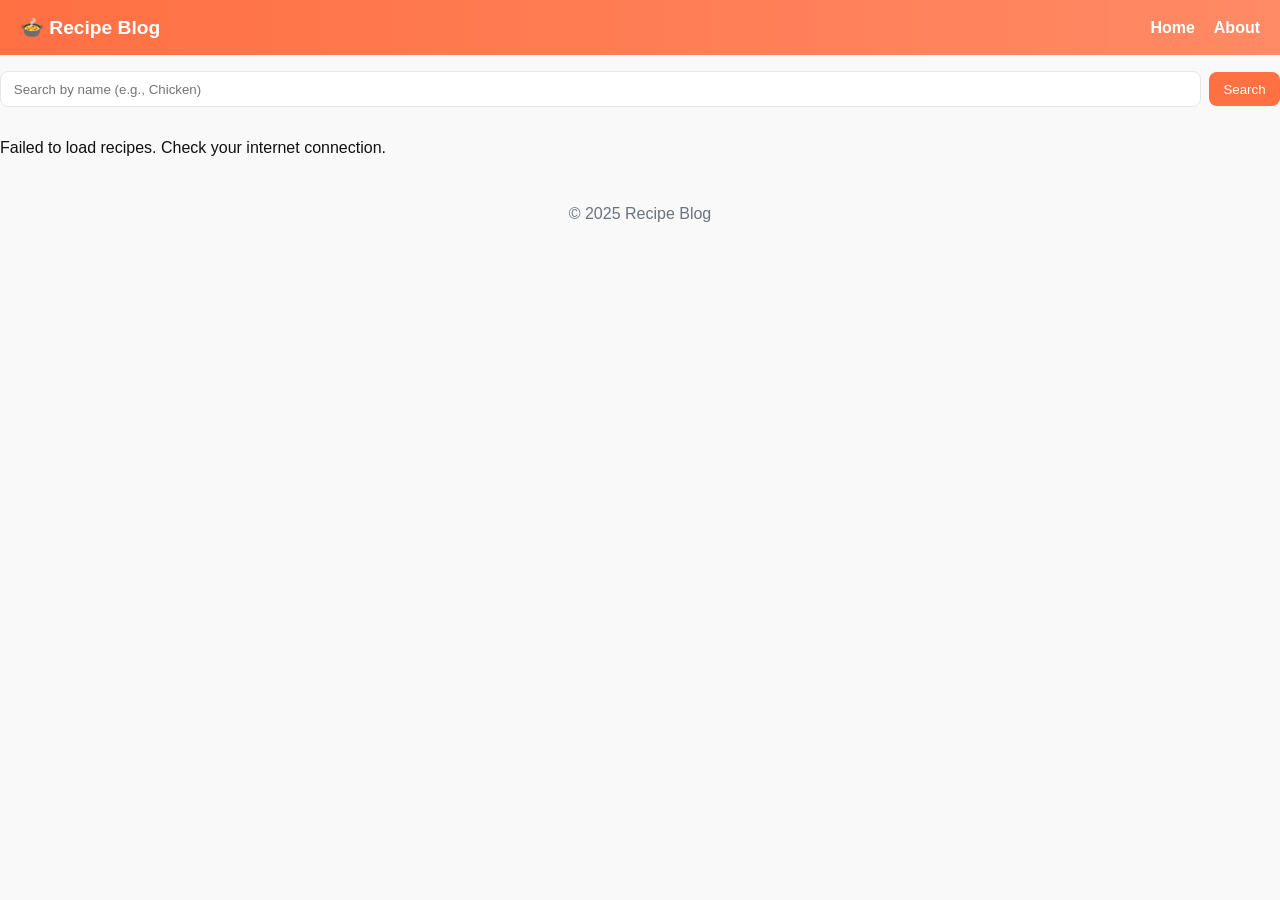
<file: index.html>
<!DOCTYPE html>
<html lang="en">
<head>
  <meta charset="UTF-8" />
  <meta name="viewport" content="width=device-width,initial-scale=1" />
  <title>Recipe Blog</title>
  <link rel="stylesheet" href="style.css" />
</head>
<body>
  <header>
    <h1>🍲 Recipe Blog</h1>
    <nav>
      <a href="index.html">Home</a>
      <a href="about.html">About</a>
    </nav>
  </header>

  <main id="content">
    <section id="search" class="search">
      <input id="searchInput" placeholder="Search by name (e.g., Chicken)" />
      <button id="searchBtn">Search</button>
    </section>

    <section id="recipe-list" class="grid"></section>
  </main>

  <footer>© 2025 Recipe Blog</footer>
  <script src="script.js"></script>
</body>
</html>
</file>
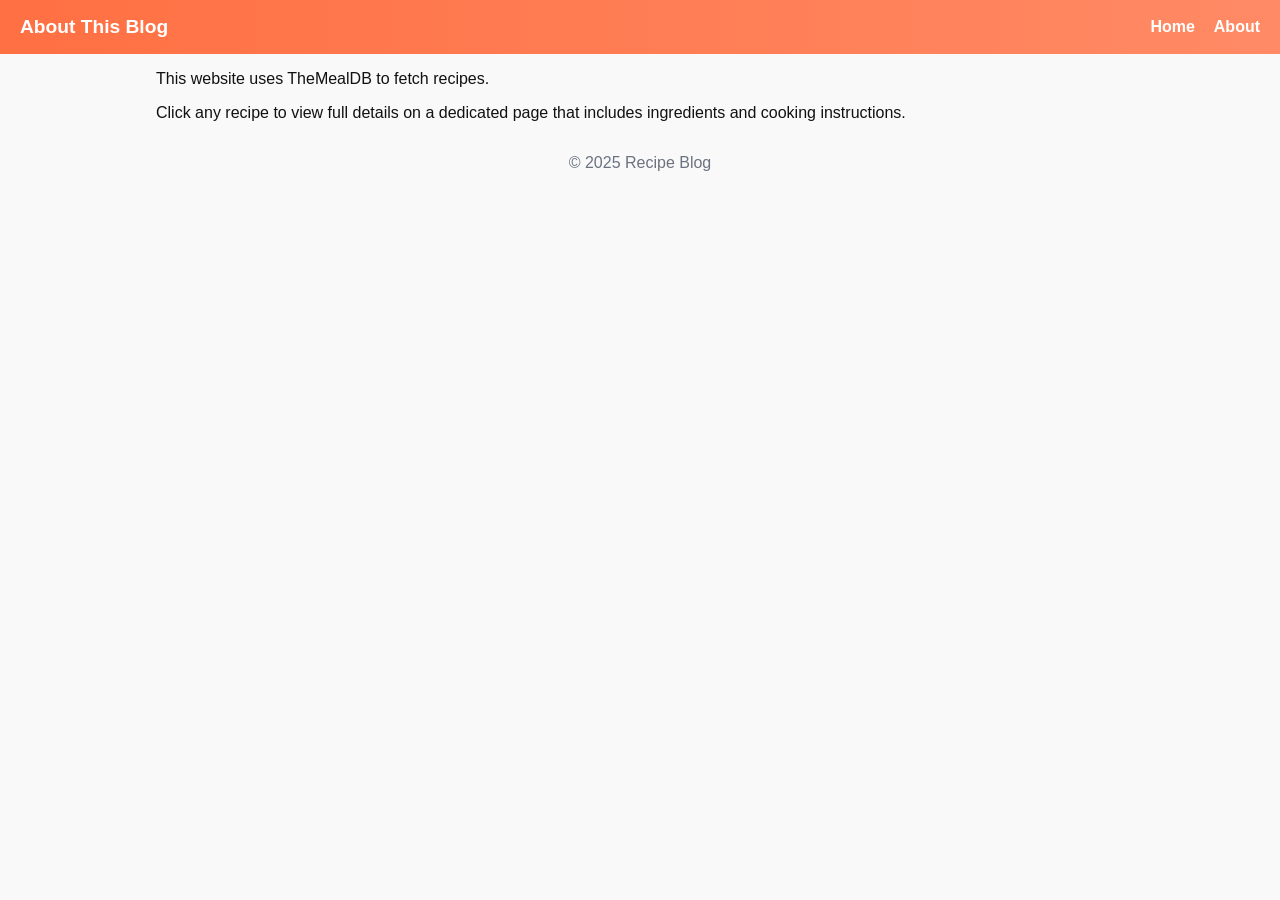
<file: about.html>
<!DOCTYPE html>
<html lang="en">
  <head>
    <meta charset="utf-8" />
    <meta name="viewport" content="width=device-width,initial-scale=1" />
    <title>About - Recipe Blog</title>
    <link rel="stylesheet" href="style.css" />
  </head>
  <body>
    <header>
      <h1>About This Blog</h1>
      <nav>
        <a href="index.html">Home</a>
        <a href="about.html">About</a>
      </nav>
    </header>
    <main class="container">
      <p>This website uses TheMealDB to fetch recipes.</p>
      <p>
        Click any recipe to view full details on a dedicated page that includes
        ingredients and cooking instructions.
      </p>
    </main>
    <footer>© 2025 Recipe Blog</footer>
  </body>
</html>
</file>
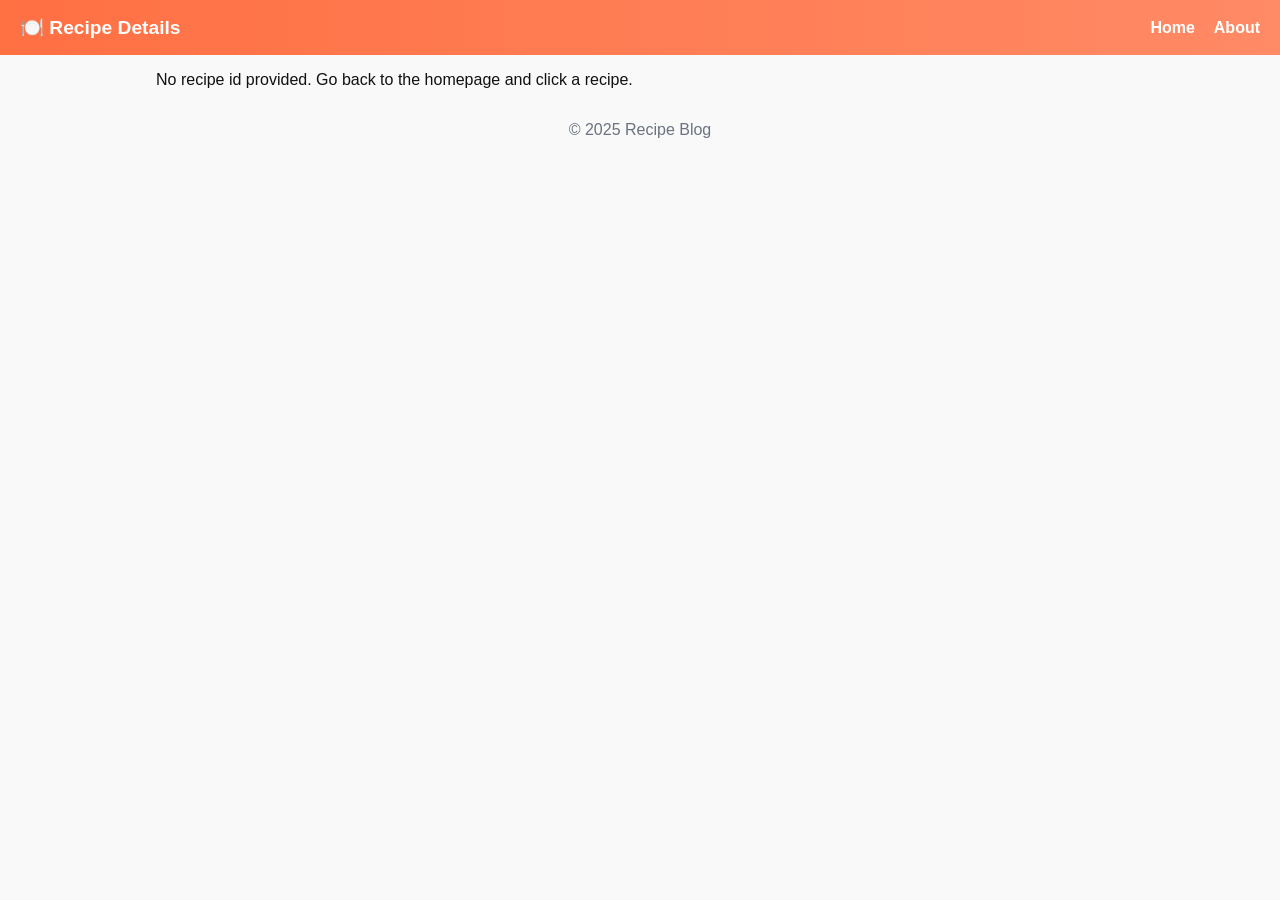
<file: recipe.html>
<!DOCTYPE html>
<html lang="en">
  <head>
    <meta charset="utf-8" />
    <meta name="viewport" content="width=device-width,initial-scale=1" />
    <title>Recipe - Recipe Blog</title>
    <link rel="stylesheet" href="style.css" />
  </head>
  <body>
    <header>
      <h1>🍽️ Recipe Details</h1>
      <nav>
        <a href="index.html">Home</a>
        <a href="about.html">About</a>
      </nav>
    </header>

    <main id="recipe-detail" class="container">
      <p id="loading">Loading recipe…</p>
    </main>

    <footer>© 2025 Recipe Blog</footer>
    <script>
      function qs(name) {
        const url = new URL(window.location.href);
        return url.searchParams.get(name);
      }
      const id = qs("id");
      const container = document.getElementById("recipe-detail");
      const loading = document.getElementById("loading");

      if (!id) {
        loading.textContent =
          "No recipe id provided. Go back to the homepage and click a recipe.";
      } else {
        fetch(
          "https://www.themealdb.com/api/json/v1/1/lookup.php?i=" +
            encodeURIComponent(id)
        )
          .then((r) => r.json())
          .then((data) => {
            const meal = data.meals && data.meals[0];
            if (!meal) {
              loading.textContent = "Recipe not found.";
              return;
            }
            const ingredients = [];
            for (let i = 1; i <= 20; i++) {
              const ing = meal["strIngredient" + i];
              const measure = meal["strMeasure" + i];
              if (ing && ing.trim()) {
                ingredients.push((measure ? measure + " " : "") + ing);
              }
            }
            container.innerHTML = `
            <article class="detail">
              <h2>${escapeHtml(meal.strMeal)}</h2>
              <div class="detail-grid">
                <img src="${meal.strMealThumb}" alt="${escapeHtml(
              meal.strMeal
            )}" />
                <div>
                  <p><strong>Category:</strong> ${escapeHtml(
                    meal.strCategory || ""
                  )}</p>
                  <p><strong>Area:</strong> ${escapeHtml(
                    meal.strArea || ""
                  )}</p>
                  <p><strong>Tags:</strong> ${escapeHtml(
                    meal.strTags || ""
                  )}</p>
                  <h3>Ingredients</h3>
                  <ul class="ingredients">${ingredients
                    .map((i) => "<li>" + escapeHtml(i) + "</li>")
                    .join("")}</ul>
                  ${
                    meal.strSource
                      ? '<p><a href="' +
                        meal.strSource +
                        '" target="_blank">Source</a></p>'
                      : ""
                  }
                </div>
              </div>
              <h3>Instructions</h3>
              <p class="instructions">${escapeHtml(
                meal.strInstructions || ""
              )}</p>
            </article>
          `;
          })
          .catch((err) => {
            console.error(err);
            loading.textContent =
              "Failed to load recipe. Please try again later.";
          });
      }

      function escapeHtml(s) {
        return String(s)
          .replace(/&/g, "&amp;")
          .replace(/</g, "&lt;")
          .replace(/>/g, "&gt;");
      }
    </script>
  </body>
</html>
</file>
<file: style.css>
* {
  box-sizing: border-box;
}
body {
  font-family: Inter, Roboto, Arial, sans-serif;
  margin: 0;
  background: #f9f9f9;
  color: #111;
}
header {
  background: linear-gradient(90deg, #ff7043, #ff8a65);
  color: white;
  padding: 1rem 1.25rem;
  display: flex;
  justify-content: space-between;
  align-items: center;
}
header h1 {
  margin: 0;
  font-size: 1.2rem;
}
nav a {
  color: white;
  margin-left: 0.9rem;
  text-decoration: none;
  font-weight: 600;
}
.container {
  max-width: 1000px;
  margin: 1rem auto;
  padding: 0 1rem;
}
.search {
  display: flex;
  gap: 0.5rem;
  align-items: center;
  margin: 1rem 0;
}
.search input {
  flex: 1;
  padding: 0.6rem 0.8rem;
  border-radius: 8px;
  border: 1px solid #e6e6e9;
}
.search button {
  background: #ff7043;
  color: white;
  border: none;
  padding: 0.6rem 0.9rem;
  border-radius: 8px;
  cursor: pointer;
}
.grid {
  display: grid;
  grid-template-columns: repeat(auto-fit, minmax(240px, 1fr));
  gap: 1rem;
}
.card {
  background: #ffffff;
  border-radius: 10px;
  padding: 0.7rem;
  box-shadow: 0 6px 18px rgba(0, 0, 0, 0.06);
}
.card img {
  width: 100%;
  height: 160px;
  object-fit: cover;
  border-radius: 8px;
}
.card h3 {
  margin: 0.5rem 0;
}
.card p {
  color: #6b7280;
  margin: 0.2rem 0;
}
.card a {
  display: inline-block;
  margin-top: 0.6rem;
  text-decoration: none;
  color: #ff7043;
  font-weight: 700;
}
.detail {
  background: #ffffff;
  padding: 1rem;
  border-radius: 10px;
  box-shadow: 0 6px 18px rgba(0, 0, 0, 0.06);
}
.detail-grid {
  display: grid;
  grid-template-columns: 320px 1fr;
  gap: 1rem;
  align-items: start;
}
.detail-grid img {
  width: 100%;
  height: auto;
  border-radius: 8px;
}
.ingredients {
  list-style: disc;
  padding-left: 1.2rem;
}
.instructions {
  white-space: pre-wrap;
  line-height: 1.6;
}
footer {
  text-align: center;
  padding: 1rem;
  margin-top: 1rem;
  color: #6b7280;
  background: transparent;
}
@media (max-width: 720px) {
  .detail-grid {
    grid-template-columns: 1fr;
  }
  header {
    flex-direction: column;
    gap: 0.6rem;
    align-items: flex-start;
  }
}
</file>
